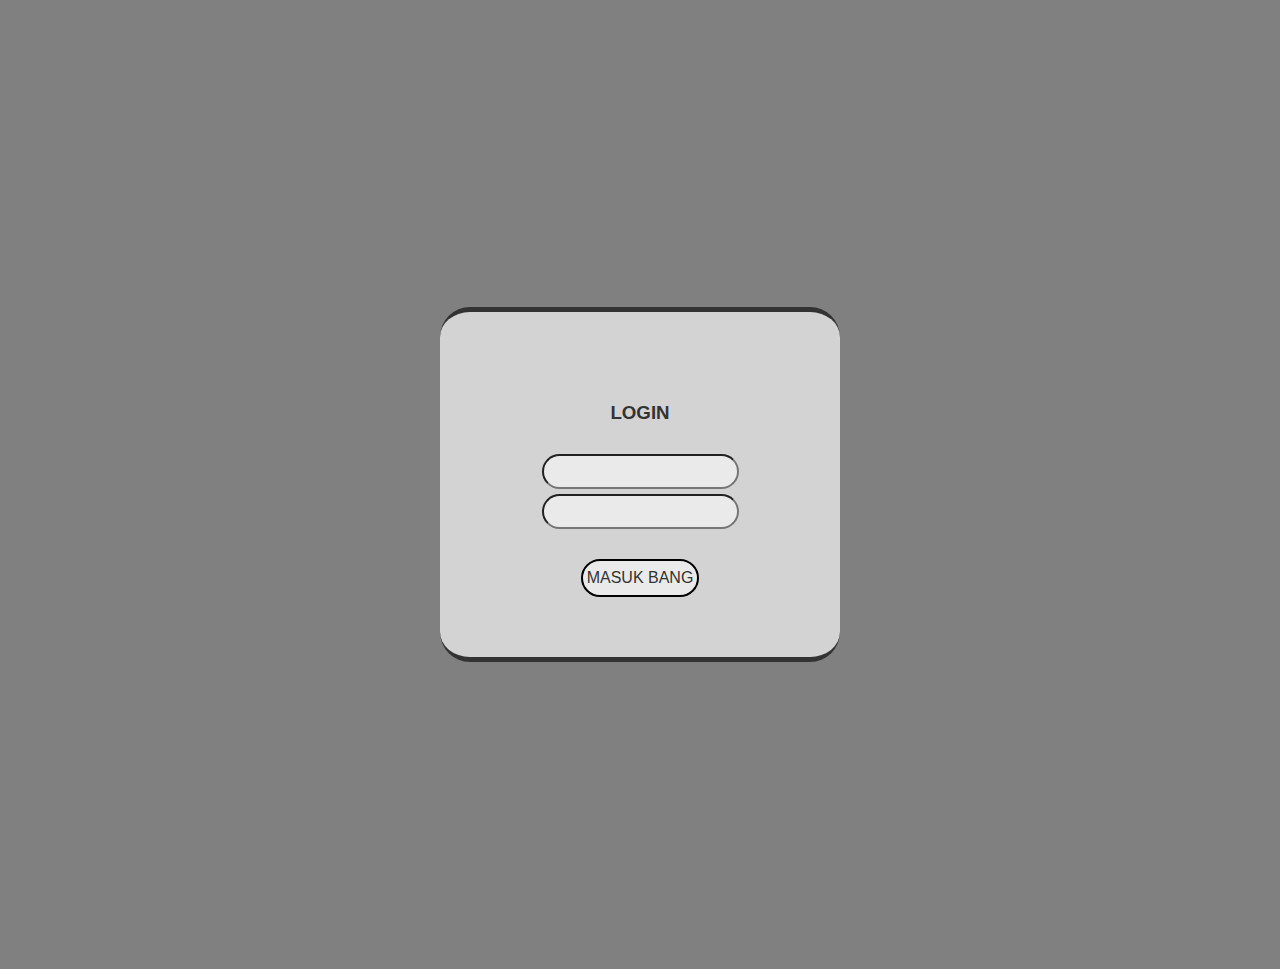
<file: index.html>
<!DOCTYPE html>
<html lang="en">
<head>
    <link rel="stylesheet" href="/assets/css/login/style.css">
    <meta charset="UTF-8">
    <meta http-equiv="X-UA-Compatible" content="IE=edge">
    <meta name="viewport" content="width=device-width, initial-scale=1.0">
    <title>login</title>
</head>
<body>
    <div class="container">
        <div class="login">
            <h3>LOGIN</h3>
            <div class="input">
                <input type="text" id="username">
            </div>
            <input type="password" id="password">
            <a onclick="login()"><div class="button">
                <p>MASUK BANG</p>
            </div></a>
        </div>
    </div>
</div>
<script src="/assets/js/login/main.js"></script>
</body>
</html>
</file>
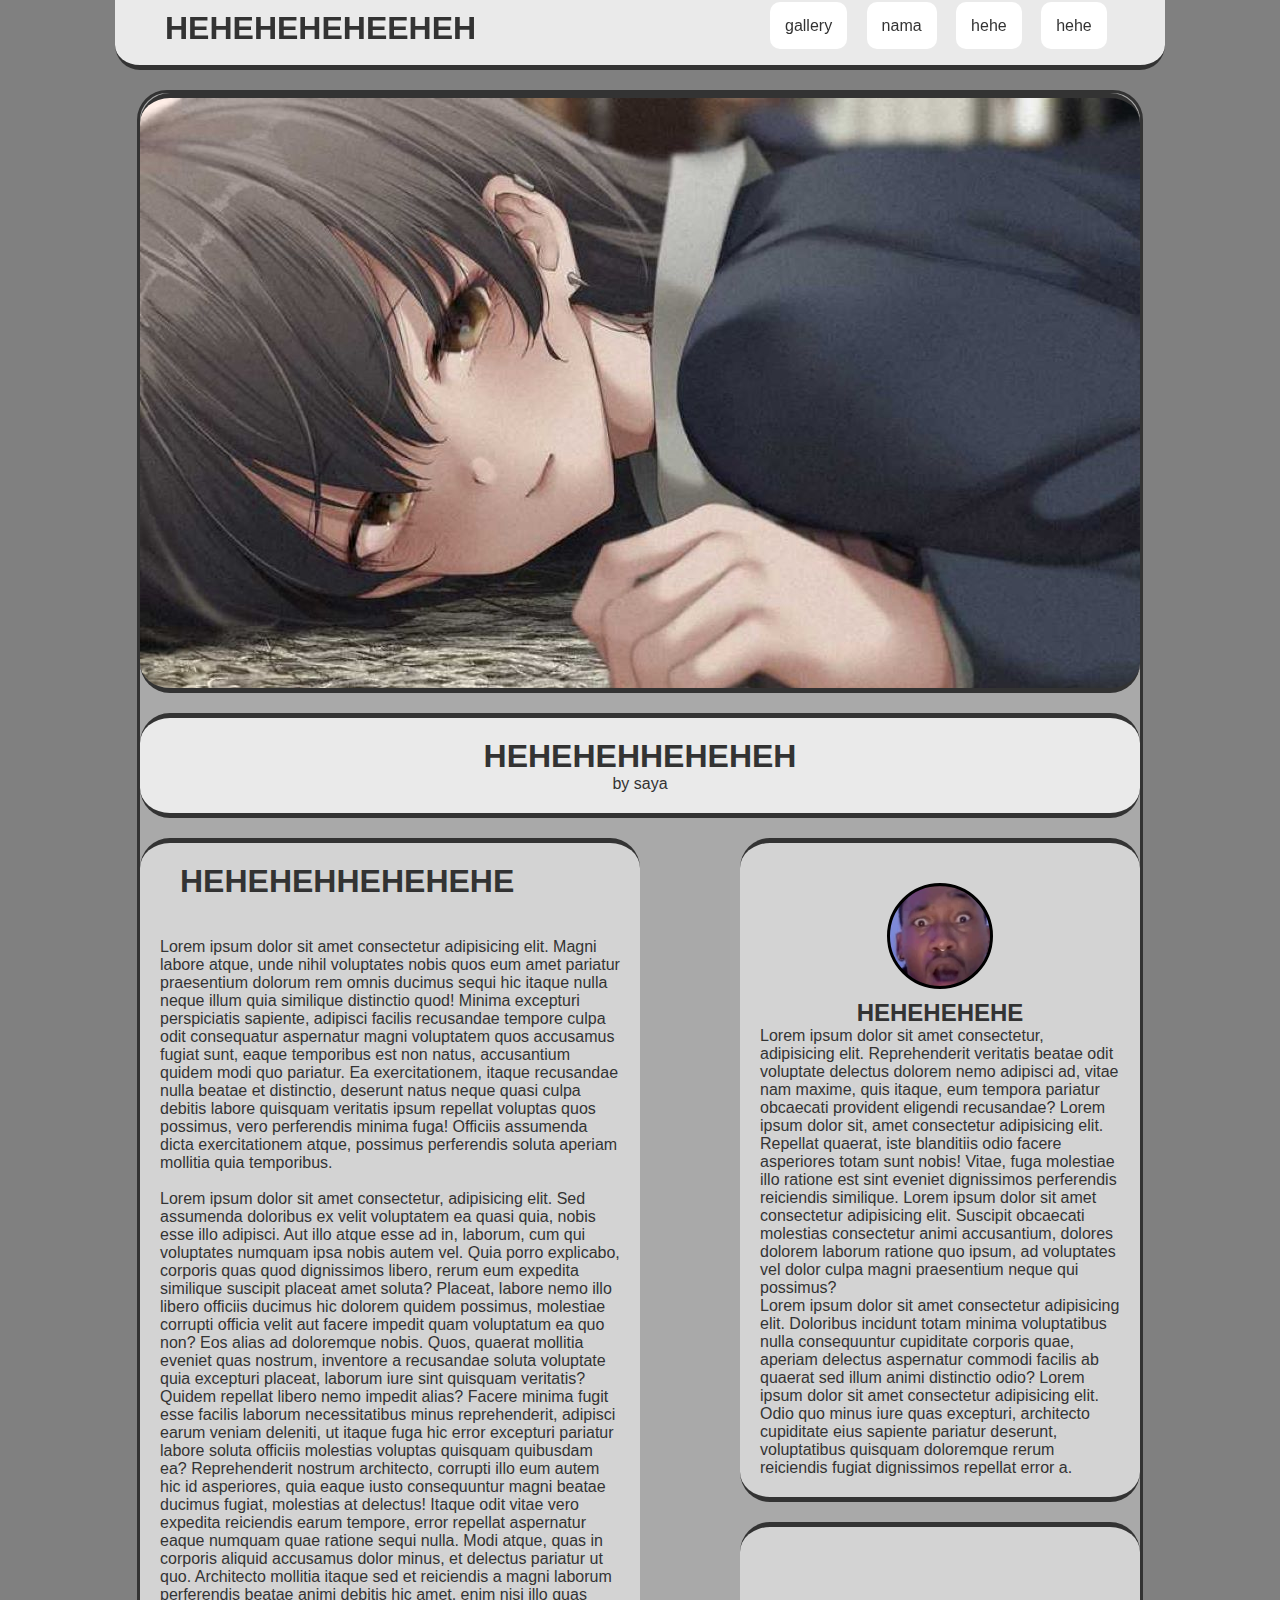
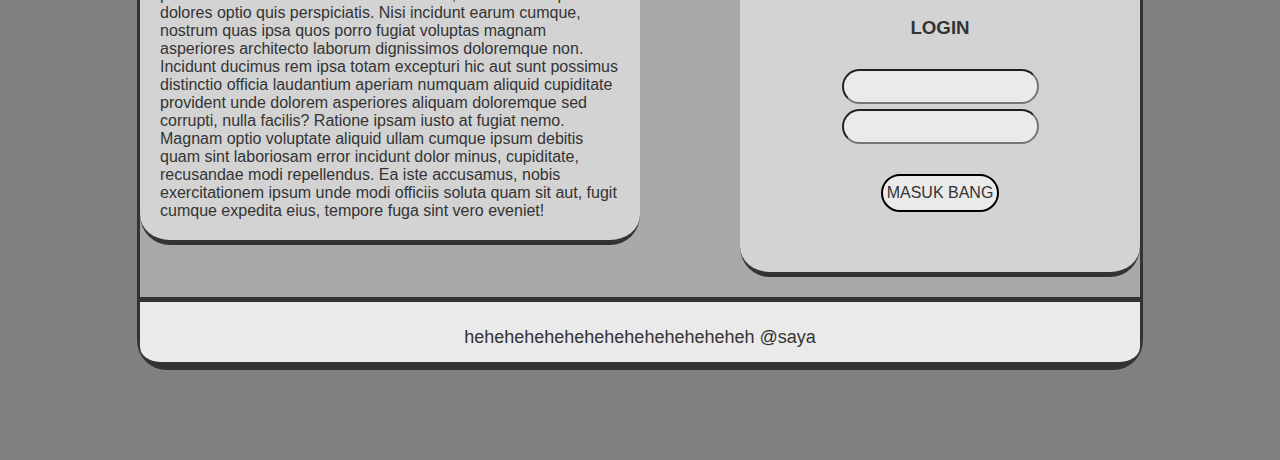
<file: assets/html/dash/index.html>
<!DOCTYPE html>
<html lang="en">
<head>
    <link rel="stylesheet" href="../../css/dash/style.css">
    <meta charset="UTF-8">
    <meta http-equiv="X-UA-Compatible" content="IE=edge">
    <meta name="viewport" content="width=device-width, initial-scale=1.0">
    <title>HEHEHEHEHEHEH</title>
</head>
<body>
    <div class="container">
        <div class="topbar">
            <h1>HEHEHEHEHEEHEH</h1>
            <ul>
                <li><a href="../../html/gallery/index.html" target="_blank">gallery</a></li>
                <li><a href="../../html/nama/index.html" target="_blank">nama</a></li>
                <li><a href="../../html/nama/index.html" target="_blank">hehe</a></li>
                <li><a href="../../html/nama/index.html" target="_blank">hehe</a></li>
            </ul>
        </div>
        <div class="foto"></div>
        <div class="judul">
            <h1>
                HEHEHEHHEHEHEH
            </h1>
            <p>by <a href="../../html/nama/index.html" target="_blank">saya</a></p>
        </div>

        <div class="artikel cf">
            <div class="main cf">
                <h1>HEHEHEHHEHEHEHE</h1>
                <br>
                <p>Lorem ipsum dolor sit amet consectetur adipisicing elit. Magni labore atque, unde nihil voluptates nobis quos eum amet pariatur praesentium dolorum rem omnis ducimus sequi hic itaque nulla neque illum quia similique distinctio quod! Minima excepturi perspiciatis sapiente, adipisci facilis recusandae tempore culpa odit consequatur aspernatur magni voluptatem quos accusamus fugiat sunt, eaque temporibus est non natus, accusantium quidem modi quo pariatur. Ea exercitationem, itaque recusandae nulla beatae et distinctio, deserunt natus neque quasi culpa debitis labore quisquam veritatis ipsum repellat voluptas quos possimus, vero perferendis minima fuga! Officiis assumenda dicta exercitationem atque, possimus perferendis soluta aperiam mollitia quia temporibus.</p>
                <br>
                <p>Lorem ipsum dolor sit amet consectetur, adipisicing elit. Sed assumenda doloribus ex velit voluptatem ea quasi quia, nobis esse illo adipisci. Aut illo atque esse ad in, laborum, cum qui voluptates numquam ipsa nobis autem vel. Quia porro explicabo, corporis quas quod dignissimos libero, rerum eum expedita similique suscipit placeat amet soluta? Placeat, labore nemo illo libero officiis ducimus hic dolorem quidem possimus, molestiae corrupti officia velit aut facere impedit quam voluptatum ea quo non? Eos alias ad doloremque nobis. Quos, quaerat mollitia eveniet quas nostrum, inventore a recusandae soluta voluptate quia excepturi placeat, laborum iure sint quisquam veritatis? Quidem repellat libero nemo impedit alias? Facere minima fugit esse facilis laborum necessitatibus minus reprehenderit, adipisci earum veniam deleniti, ut itaque fuga hic error excepturi pariatur labore soluta officiis molestias voluptas quisquam quibusdam ea? Reprehenderit nostrum architecto, corrupti illo eum autem hic id asperiores, quia eaque iusto consequuntur magni beatae ducimus fugiat, molestias at delectus! Itaque odit vitae vero expedita reiciendis earum tempore, error repellat aspernatur eaque numquam quae ratione sequi nulla. Modi atque, quas in corporis aliquid accusamus dolor minus, et delectus pariatur ut quo. Architecto mollitia itaque sed et reiciendis a magni laborum perferendis beatae animi debitis hic amet, enim nisi illo quas dolores optio quis perspiciatis. Nisi incidunt earum cumque, nostrum quas ipsa quos porro fugiat voluptas magnam asperiores architecto laborum dignissimos doloremque non. Incidunt ducimus rem ipsa totam excepturi hic aut sunt possimus distinctio officia laudantium aperiam numquam aliquid cupiditate provident unde dolorem asperiores aliquam doloremque sed corrupti, nulla facilis? Ratione ipsam iusto at fugiat nemo. Magnam optio voluptate aliquid ullam cumque ipsum debitis quam sint laboriosam error incidunt dolor minus, cupiditate, recusandae modi repellendus. Ea iste accusamus, nobis exercitationem ipsum unde modi officiis soluta quam sit aut, fugit cumque expedita eius, tempore fuga sint vero eveniet!</p>
            </div>
            <div class="me cf">
                <div class="gambar"></div>
                <h2>HEHEHEHEHE</h2>
                <p>Lorem ipsum dolor sit amet consectetur, adipisicing elit. Reprehenderit veritatis beatae odit voluptate delectus dolorem nemo adipisci ad, vitae nam maxime, quis itaque, eum tempora pariatur obcaecati provident eligendi recusandae?
                    Lorem ipsum dolor sit, amet consectetur adipisicing elit. Repellat quaerat, iste blanditiis odio facere asperiores totam sunt nobis! Vitae, fuga molestiae illo ratione est sint eveniet dignissimos perferendis reiciendis similique.
                    Lorem ipsum dolor sit amet consectetur adipisicing elit. Suscipit obcaecati molestias consectetur animi accusantium, dolores dolorem laborum ratione quo ipsum, ad voluptates vel dolor culpa magni praesentium neque qui possimus?
                </p>
                <p>Lorem ipsum dolor sit amet consectetur adipisicing elit. Doloribus incidunt totam minima voluptatibus nulla consequuntur cupiditate corporis quae, aperiam delectus aspernatur commodi facilis ab quaerat sed illum animi distinctio odio?
                    Lorem ipsum dolor sit amet consectetur adipisicing elit. Odio quo minus iure quas excepturi, architecto cupiditate eius sapiente pariatur deserunt, voluptatibus quisquam doloremque rerum reiciendis fugiat dignissimos repellat error a.
                </p>
            </div>
            <div class="login cf">
                <h3>LOGIN</h3>
                <div class="input">
                    <input type="text">
                </div>
                <input type="password">
                <a href="../../../index.html"><div class="button">
                    <p>MASUK BANG</p>
                </div></a>
            </div>
        </div>


        <div class="flooter">
            <p class="copy">
                heheheheheheheheheheheheheheh <a href="../../html/nama/index.html" target="_blank"> @saya</a>
            </p>
        </div>
    </div>
</body>
</html>
</file>
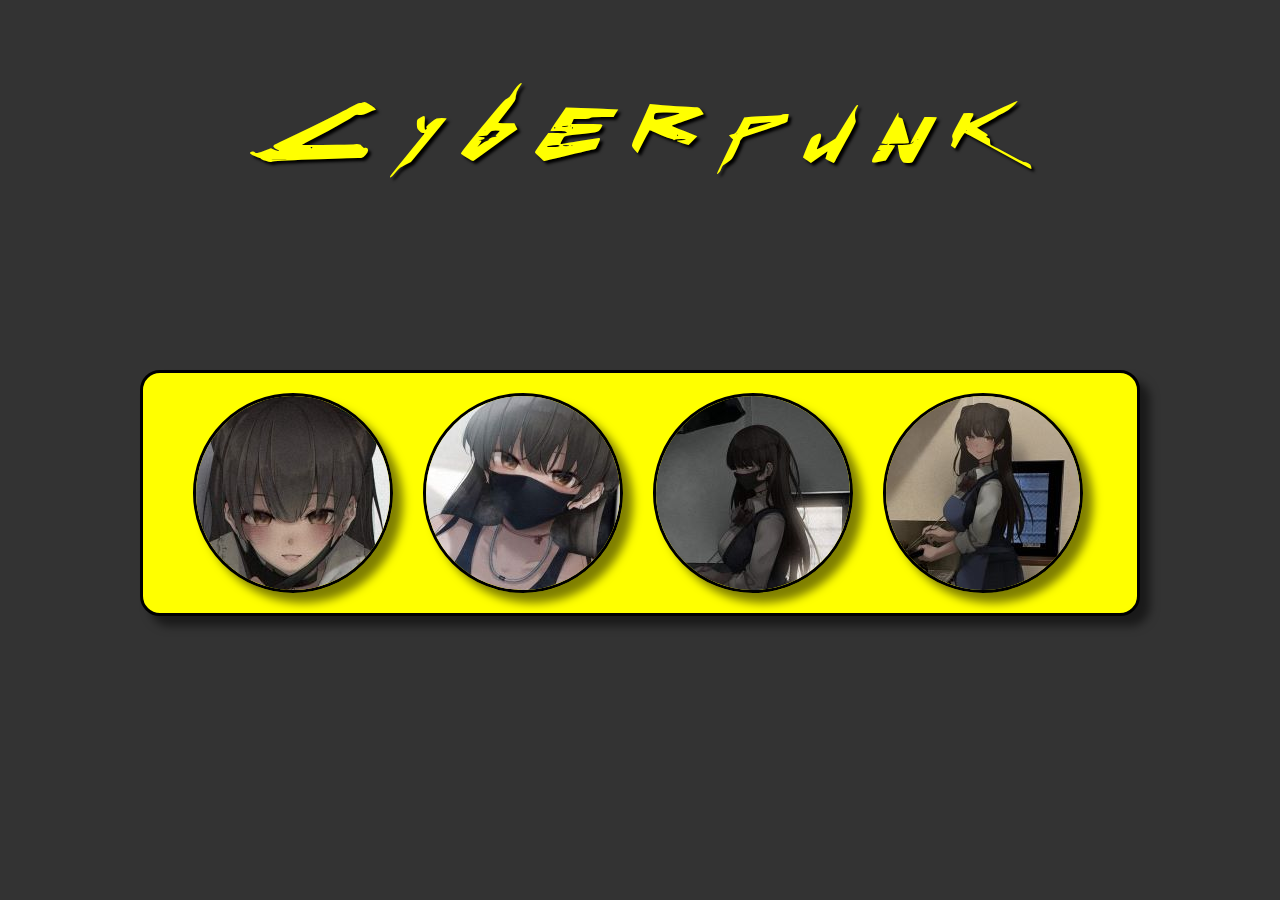
<file: assets/html/gallery/index.html>
<!DOCTYPE html>
<html lang="en">
<head>
    <link rel="stylesheet" href="../../css/reset/reset.css">
    <link rel="stylesheet" href="../../css/gallery/style.css">
    <meta charset="UTF-8">
    <meta http-equiv="X-UA-Compatible" content="IE=edge">
    <meta name="viewport" content="width=device-width, initial-scale=1.0">
    <title>My Gallery</title>
</head>
<body>
    <h1>Cyberpunk</h1>

    <div class="container">
        <ul class="gallery">
            <li>
                <a href="#gambar1">
                    <img src="../../img/thumb/1.jpg" alt="hehe">
                    <span>hehe</span>
                </a>
                <div class="overlay" id="gambar1">
                    <a href="#" class="close">CLOSE</a>
                    <a href="#gambar4" class="prev"> < </a>
                    <img src="../../img/full/1.jpg" alt="gambar">
                    <a href="#gambar2" class="next">></a>
                </div>
            </li>
            <li>
                <a href="#gambar2">
                    <img src="../../img/thumb/2.jpg" alt="hehe">
                    <span>haha</span>
                </a>
                <div class="overlay" id="gambar2">
                    <a href="#" class="close">CLOSE</a>
                    <a href="#gambar1" class="prev"> < </a>
                    <img src="../../img/full/2.jpeg" alt="gambar">
                    <a href="#gambar3" class="next">></a>
                </div>
            </li>
            <li>
                <a href="#gambar3">
                    <img src="../../img/thumb/3.jpg" alt="hehe">
                    <span>hihi</span>
                </a>
                <div class="overlay" id="gambar3">
                    <a href="#" class="close">CLOSE</a>
                    <a href="#gambar2" class="prev"> < </a>
                    <img src="../../img/full/3.jpg" alt="gambar">
                    <a href="#gambar4" class="next">></a>
                </div>
            </li>
            <li>
                <a href="#gambar4">
                    <img src="../../img/thumb/4.jpg" alt="hehe">
                    <span>huhu</span>
                </a>
                <div class="overlay" id="gambar4">
                    <a href="#" class="close">CLOSE</a>
                    <a href="#gambar3" class="prev"> < </a>
                    <img src="../../img/full/4.jpeg" alt="gambar">
                    <a href="#gambar1" class="next">></a>
                </div>
            </li>
        </ul>

        <div class="clear"></div>
    </div>
</body>
</html>
</file>
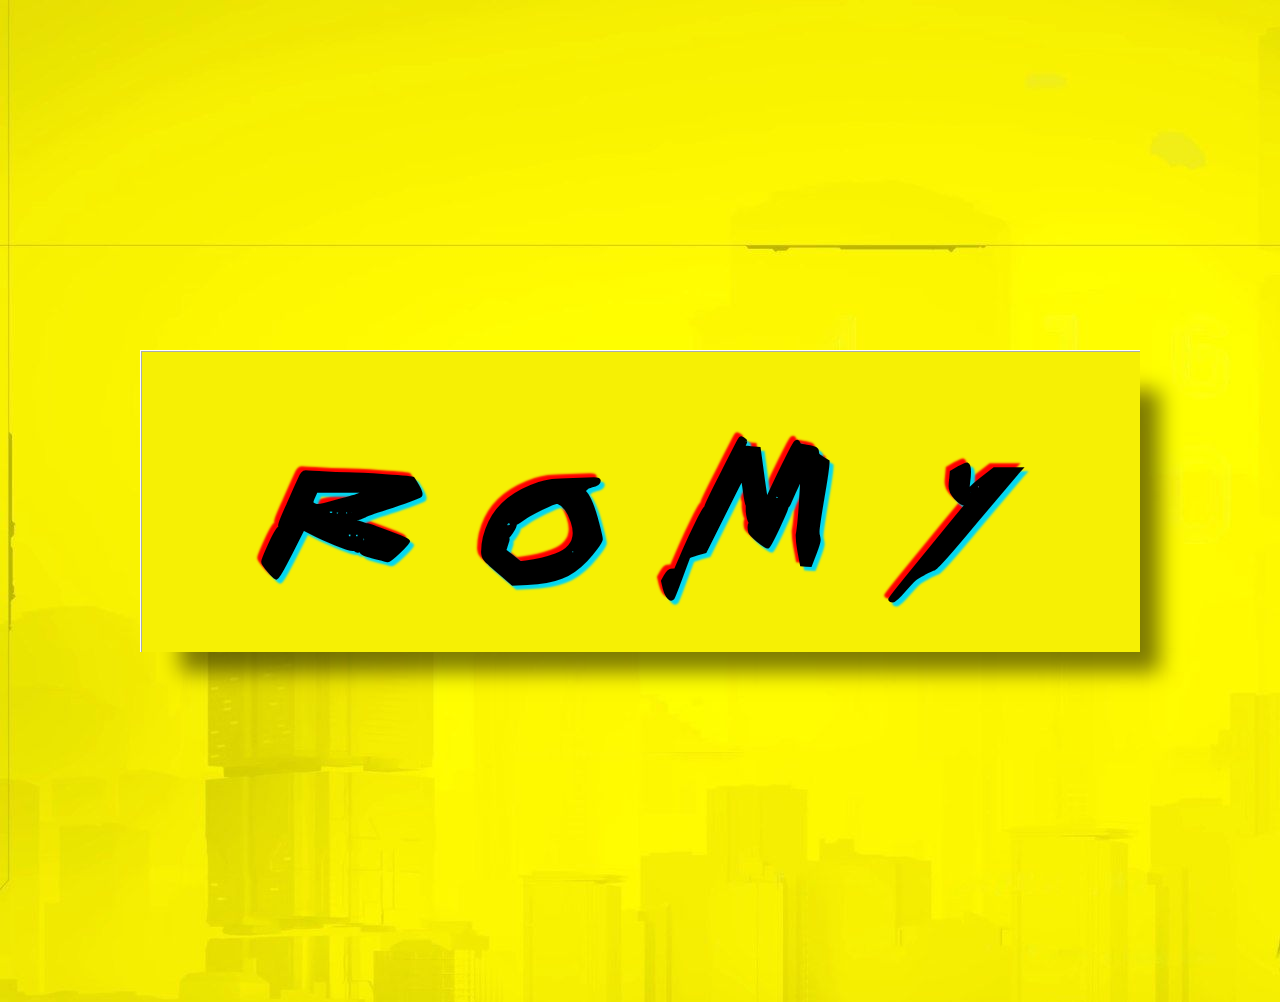
<file: assets/html/nama/index.html>
<!DOCTYPE html>
<html lang="en">
<head>
    <meta charset="UTF-8">
    <meta http-equiv="X-UA-Compatible" content="IE=edge">
    <meta name="viewport" content="width=device-width, initial-scale=1.0">
    <link rel="stylesheet" href="../../css/nama/style.css">
    <title>MY NAME</title>
</head>
<body>
    <div class="nama">
        <a href="https://instagram.com/romys.12" target="_blank">
            <h1>R O M Y</h1>
        </a>
    </div>
</body>
</html>
</file>
<file: assets/css/login/style.css>
*{
    padding: 0;
    margin: 0;
}

body{
    background-color: #808080;
    font-family: Impact, Haettenschweiler, 'Arial Narrow Bold', sans-serif;
}

.container{
    margin: auto;
    width: 100%;
    padding: 307px;
    height: 969px;
    color: #333;
    box-sizing: border-box;
    background-color: #808080;
    font-family: Impact, Haettenschweiler, 'Arial Narrow Bold', sans-serif;
}

.login{
    width: 400px;
    height: 355px;
    padding: 30px;
    text-align: center;
    background-color: #d3d3d3;
    border-radius: 30px;
    border-top: 5px solid #333;  
    border-bottom: 5px solid #333;
    margin: auto;
    box-sizing: border-box;   
}

.login input{
    text-align: center;
    background-color: #eaeaea;
    display: block;
    margin: auto;
    border-radius: 35px;
    padding: 8px;
}

.login .input{
    margin-bottom: 5px;
}

.login h3{
    margin-top: 60px;
    margin-bottom: 30px;
}

.login a{
    color: #333;
    text-decoration: none;
    text-align: center;
}

.login .button{
    width: 110px;
    height: 30px;
    padding: 2px;
    margin: auto;
    margin-top: 30px;
    border-radius: 20px;
    line-height: 30px;
    border: 2px solid black;
    background-color: #eaeaea;
}

.login .button:hover{
    background-color: #333;
    color: white;
}
</file>
<file: assets/css/dash/style.css>
*{
    margin: 0;
    padding: 0;
}

.cf:before,
.cf:after {
    content: " "; /* 1 */
    display: table; /* 2 */
}

.cf:after {
    clear: both;
}

body{
    color: #333;
    background-color: #808080;
    font-family: Impact, Haettenschweiler, 'Arial Narrow Bold', sans-serif;
}

.topbar{
    height: 70px;
    width: 1050px;
    padding-left: 50px;
    box-sizing: border-box;
    background-color: #eaeaea;
    position: fixed;
    top: 0;
    z-index: 1;
    margin-left: -25px;
    border-radius: 0 0 25px 25px;
    border-bottom: 5px solid#333;
}

.topbar h1{
    color: #333;
    padding-top: 10px;
}

.topbar ul li{
    display: inline-block;
    padding-top: 30px;
}

.topbar ul li a{
    text-decoration: none;
    color: #333;
    border-radius: 10px;
    padding: 15px;
    margin-left: 15px;
    box-sizing: border-box;
    position: relative;
    right: -590px;
    top: -60px;
    background-color: white;
}

.container{
    width: 1000px;
    margin: 90px auto;
    background-color: #a9a9a9;
    border-radius: 30px;
    border: 3px solid #333;
    z-index: -1;
}

.foto{
    width: 1000px;
    height: 600px;
    background-image: url(../../img/18.jpg);
    border-radius: 30px;
    margin-bottom: 20px;
    border-bottom: 5px solid #333;
    border-top: 5px solid #333;   
    box-sizing: border-box;
}

.judul{
    text-align: center;
    padding: 20px 0 20px 0;
    background-color: #eaeaea;
    color: #333;
    border-radius: 30px;
    border-bottom: 5px solid #333;
    border-top: 5px solid #333;   
    box-sizing: border-box;
}

.judul p{
    padding-top: -20px;
}

.judul p a{
    text-decoration: none;
    color: #333;
}

.judul p a:hover{
    text-decoration: none;
    color: #f60;
}

.artikel{
    margin-top: 20px;
    width: 1000px;
    box-sizing: border-box;
    border-radius: 30px;
    margin-bottom: 20px;
}

.main{
    width: 500px;
    padding: 20px;
    box-sizing: border-box;
    float: left;
    background-color: #d3d3d3;
    border-radius: 30px; 
    border-bottom: 5px solid #333;
    border-top: 5px solid #333;    
}

.main h1{
    margin-left: 20px;
    margin-bottom: 20px;
}

.me{
    padding: 20px;
    width: 400px;
    float: right;
    background-color: #d3d3d3;
    border-radius: 30px;
    border-bottom: 5px solid #333;
    border-top: 5px solid #333;   
    box-sizing: border-box;
}

.me .gambar{
    background-image: url(../../img/hehe.jpg);
    width: 100px;
    height: 100px;
    background-size: cover;
    margin: 20px auto 0 auto;
    border: 3px solid black;
    border-radius: 50%;
}

.me h2{
    margin-top: 10px;
    text-align: center;
}

.login{
    width: 400px;
    height: 355px;
    padding: 30px;
    text-align: center;
    float: right;
    background-color: #d3d3d3;
    margin-top: 20px;
    border-radius: 30px;
    border-top: 5px solid #333;   
    border-bottom: 5px solid #333;
    box-sizing: border-box;   
}

.login input{
    text-align: center;
    background-color: #eaeaea;
    display: block;
    margin: auto;
    border-radius: 35px;
    padding: 8px;
}

.login .input{
    margin-bottom: 5px;
}

.login h3{
    margin-top: 60px;
    margin-bottom: 30px;
}

.login a{
    color: #333;
    text-decoration: none;
    text-align: center;
}

.login .button{
    width: 110px;
    height: 30px;
    padding: 2px;
    margin: auto;
    margin-top: 30px;
    border-radius: 20px;
    line-height: 30px;
    border: 2px solid black;
    background-color: #eaeaea;
}

.login .button:hover{
    background-color: #333;
    color: white;
}

.flooter{
    height: 70px;
    width: 1000px;
    border-top: 5px solid#333;
    border-bottom: 5px solid#333;
    background-color: #eaeaea;
    bottom: 0;
    margin: auto;
    border-bottom-left-radius: 20px;
    border-bottom-right-radius: 20px;
    box-sizing: border-box;
}

.flooter .copy{
    text-align: center;
    line-height: 70px;
    font-size: 18px;
}
 
.flooter p a{
    text-decoration: none;
    color: #333;
}

.flooter p a:hover{
    text-decoration: none;
    color: #f60;
}
</file>
<file: assets/css/gallery/style.css>
@font-face {
    font-family: 'cyber';
    src: url('../../font/Cyberpunk/cyberpunk-regular-webfont.woff2') format('woff2'),
         url('../../font/Cyberpunk/cyberpunk-regular-webfont.woff') format('woff');
    font-weight: normal;
    font-style: normal;
}

body{
    background-color: #333;
    font-family: cyber;
}

h1{
    text-align: center;
    margin-top: 50px;
    color: yellow;
    text-shadow: 3px 3px 3px black;
    font-size: 120px;
}

.container, li, a, span{
    box-sizing: border-box;
}

.container{
    width: 1000px;
    padding: 20px;
    margin: auto;
    margin-top: 200px;
    text-align: center;
    background-color: yellow;
    border: 3px solid black;
    border-radius: 20px;
    box-shadow: 10px 10px 10px rgba(0, 0, 0, .5);
}

.container li{
    display: block;
    float: left;
    margin-left: 30px;
    width: 200px;
    height: 200px;
    line-height: 200px;
    border-radius: 50%;
    overflow: hidden;
    position: relative;
    box-shadow: 10px 10px 10px rgba(0, 0, 0, .5);
    border: 3px solid black;
}

.container li span{
    display: block;
    width: 200px;
    height: 200px;
    font-size: 70px;
    text-shadow: 2px 2px 2px yellow;
    color: black;
    text-align: center;
    border-radius: 50%;
    background-color: rgba(200, 200, 200, .7);
    position: absolute;
    top: 0;
    transform: scale(0);
    transition: .3s;
    opacity: 0;
    filter: blur(30px);
}

.container li:hover span{
    transform: scale(1);
    opacity: 1;
    filter: blur(0);
}

.clear{
    clear: both;
}

.overlay{
    width: 0;
    height: 0;
    overflow: hidden;
    position: fixed;
    top: 0;
    left: 0;
    z-index: 5;
    transition: .7s;
    background-color: rgba(0, 0, 0, 0);
    padding: 100px 0;
}

.overlay:target{
    width: auto;
    height: auto;
    right: 0;
    bottom: 0;
    background-color: rgba(27, 27, 27, .95);
}

.overlay img{
    max-height: 100%;
    box-shadow: 3px 3px 5px #030303;
    opacity: 0;
}

.overlay:target img{
    animation: zoomGambar 1s .3s forwards;
}

.overlay .close{
    position: absolute;
    padding: 10px;
    top: 50px;
    color: white;
    text-decoration: none;
    background-color: #030303;
    border: 1px solid white;
    border-radius: 20px;
    line-height: 10px;
    text-align: center;
    opacity: 0;
}

.overlay:target .close{
    animation: close 1s .3s forwards;
}

.next, .prev{
    position: absolute;
    display: inline-block;
    color: white;
    text-decoration: none;
    font-size: 150px;
    top: 40%;
    margin-left: 10%;
    text-shadow: 2px 2px 2px #030303;
    opacity: 0;
}

.prev{
    margin-left: -10%;
}

.overlay:target .next,
.overlay:target .prev{
    animation: pindah 3s .3s forwards;
}


@keyframes pindah {
    0%{
        opacity: 0;
    }100%{
        opacity: 1;
    }
}

@keyframes zoomGambar {
    0%{
        opacity: 0;
        transform: scale(0);
    }100%{
        opacity: 1;
        transform: scale(1);
    }
}

@keyframes close {
    0%{
        opacity: 0;
        top: -100px;
    }100%{
        opacity: 1;
        top: 50px;
    }
}
</file>
<file: assets/css/nama/style.css>
@font-face {
    font-family: 'cyberpunk';
    src: url('../../font/Cyberpunk/cyberpunk-regular-webfont.woff2') format('woff2'),
         url('../../font/Cyberpunk/cyberpunk-regular-webfont.woff') format('woff');
    font-weight: normal;
    font-style: normal;
}

*{
    padding: 0;
    margin: 0;
    box-sizing: border-box;
    border: 0;
}

body{
    background-image: url(../../img/bg.jpg);
    font-family: cyberpunk;
    background-size: auto;
}

a{
    width: 1000px;
    height: 350px;
    text-decoration: none;
}

.nama{
    text-decoration: none;
    width: 1000px;
    margin: 350px auto;
    background-color: #f6f004;
    text-align: center;
    line-height: 300px;
    border-top: 2px ridge white;
    border-left: 2px ridge white;
    box-shadow: 30px 30px 20px -10px rgba(0, 0, 0, .5);
    transition: .35s;
}

.nama h1{
    font-size: 170px;
    color: black;
    /* background-color: #f3e600; */
    background-color: #f6f004;
    text-shadow: 4px 4px 2px #02d7f2
    ,-4px -4px 2px red;
}

.nama:hover{
    margin: 300px auto;
    box-shadow: 60px 60px 20px -10px rgba(0, 0, 0, .5);
}
</file>
